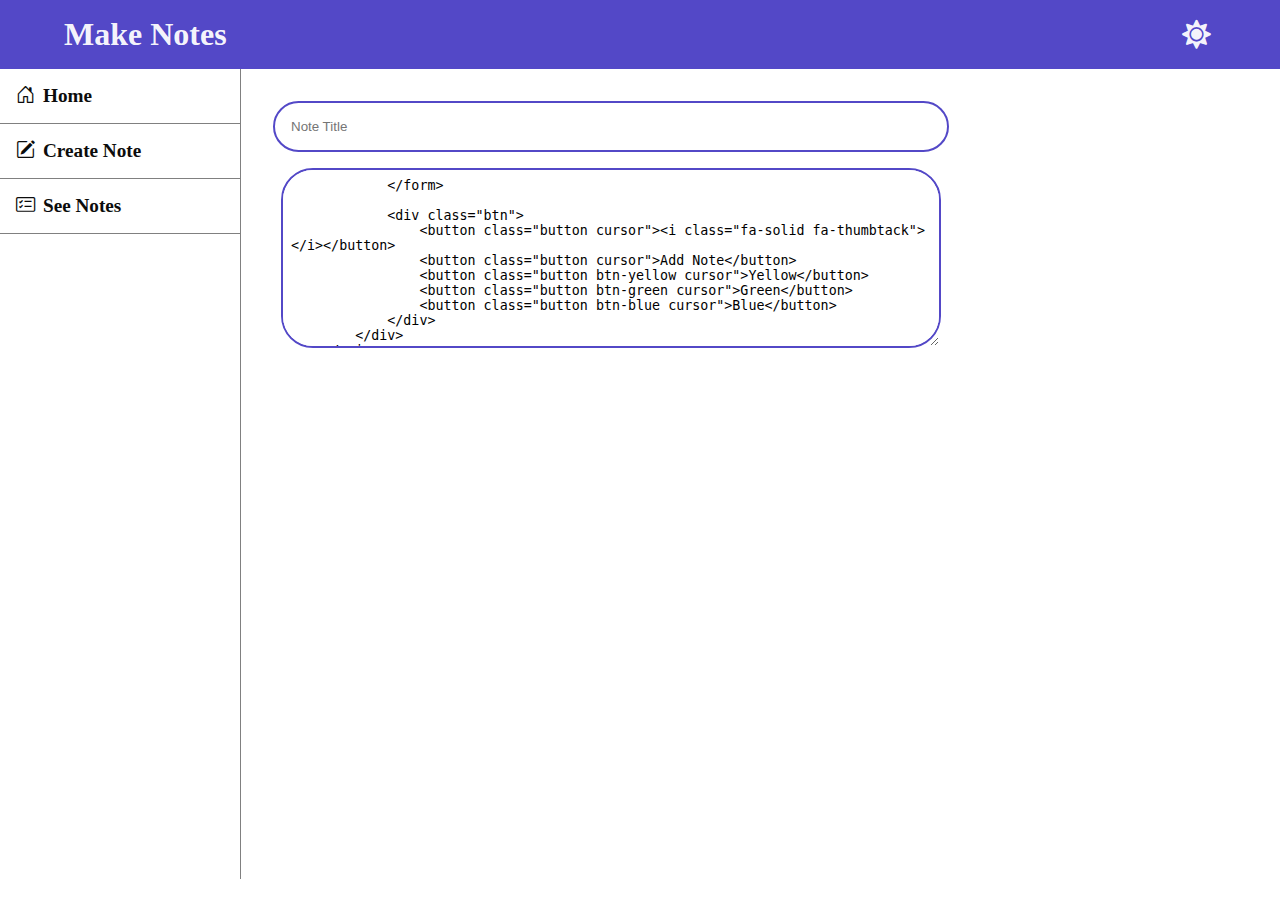
<file: pages/notes.html>
<!DOCTYPE html>
<html lang="en">

<head>
    <meta charset="UTF-8">
    <meta http-equiv="X-UA-Compatible" content="IE=edge">
    <meta name="viewport" content="width=device-width, initial-scale=1.0">
    <meta name="author" content="Team Shrefrm Breaker" />
    <meta name="description"
        content="makenotes is a notes app wehre you can make your short notes and cushrefmize it accordingly. Click on the link below href explore more." />
    <link rel="icon" href="https://img.icons8.com/color/note" />
    <link rel="stylesheet" href="../styles/main.css">
    <title>Notes</title>
</head>

<body>
    <nav>
        <header class="note-heading">
            <h1>Make Notes</h2>
                <span class="menu-bar"><i class="fas fa-sun cursor"></i></span>
        </header>
    </nav>
    <main class="wrapper">
        <div class="items">
            <a href="/index.html" class="item"><i class="bi bi-house-door icon-margin"></i>Home</a>
            <a href="./notes.html" class="item"><i class="bi bi-pencil-square icon-margin"></i>Create Note</a>
            <a href="#" class="item"><i class="bi bi-card-checklist icon-margin"></i>See Notes</a>
        </div>

        <div>
            <form class="input-field">
                <input class="title border" type="text" placeholder="Note Title" />
                <textarea class="note-description border" placeholder="Enter the note here" />
            </form>

            <div class="btn">
                <button class="button cursor"><i class="fa-solid fa-thumbtack"></i></button>
                <button class="button cursor">Add Note</button>
                <button class="button btn-yellow cursor">Yellow</button>
                <button class="button btn-green cursor">Green</button>
                <button class="button btn-blue cursor">Blue</button>
            </div>
        </div>
    </main>
</body>

</html>
</file>
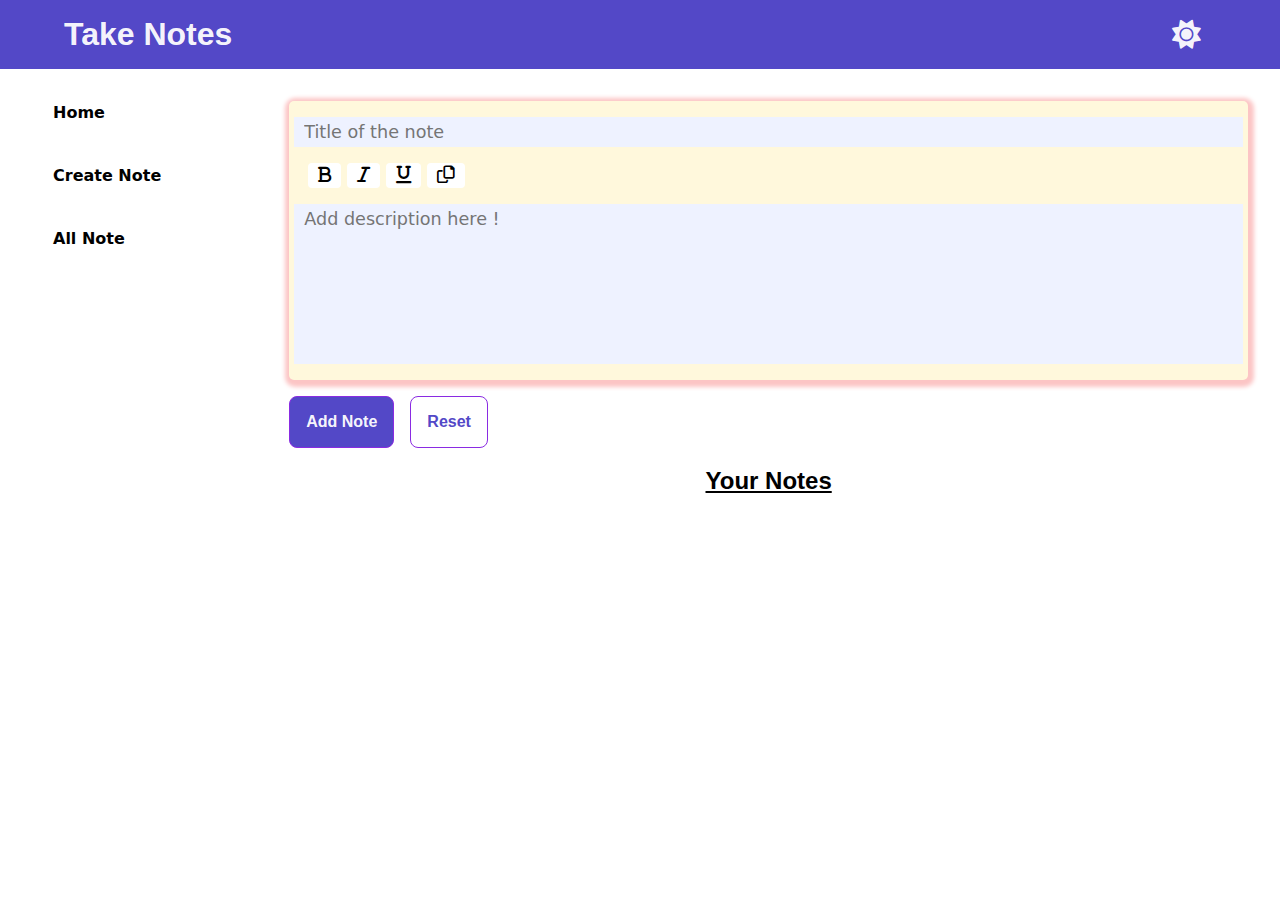
<file: pages/notesPage.html>
<!DOCTYPE html>
<html lang="en">

<head>
    <meta charset="UTF-8">
    <meta http-equiv="X-UA-Compatible" content="IE=edge">
    <meta name="viewport" content="width=device-width, initial-scale=1.0">
    <meta name="author" content="Team Storm Breaker">
    <meta name="description" content="makenotes is a notes app wehre you can make your short notes and customize it accordingly. Click on the link below to explore more.">
    <link rel="icon" href="https://img.icons8.com/color/note">
    <link rel="stylesheet" href="https://cdnjs.cloudflare.com/ajax/libs/font-awesome/6.0.0/css/all.min.css" integrity="sha512-9usAa10IRO0HhonpyAIVpjrylPvoDwiPUiKdWk5t3PyolY1cOd4DSE0Ga+ri4AuTroPR5aQvXU9xC6qOPnzFeg==" crossorigin="anonymous" referrerpolicy="no-referrer">
    <link rel="stylesheet" href="/styles/notesPage.css">
</head>

<body>
    <header class="note-heading">
        <h1 class="mr-auto">
            Take Notes
        </h1>
        <span class="menu-bar">
                <i class="fas fa-sun cursor"></i>
            </span>
        <span class="menu-bar" id="menu-bar"><i class="fas fa-bars cursor mr-1"></i></span>
    </header>
    <div class="flex">
        <aside class="note-sidebar" id="noteSidebar">
            <ul>
                <li onClick="location.href='../index.html'">Home</li>
                <li>Create Note</li>
                <li onClick="location.href='#all-notes'">All Note</li>
            </ul>
        </aside>
        <div class="content-part-one mt-2">
            <section class="input-content-children flex-col ml-1">
                <input type="text" id="note-title" class="title-input" placeholder="Title of the note" required>
                <div class="feature-button-icon ml-1 flex-wrap">
                    <button id="bold"><i class="icon fa-solid fa-bold"></i></button>
                    <button id="italic"><i class="icon fa-solid fa-italic"></i></button>
                    <button id="underline"><i class="icon fa-solid fa-underline"></i></button>
                    <button id="copy"><i class="icon fa-regular fa-copy"></i></button>
                </div>
                <textarea type="text" id="note-content" 
                class="description-input" placeholder="Add description here !" required></textarea>
            </section>
            <div class="content-part-two">
                <button id="add-note-button" class="ml-1 add-note-btn">Add Note</button>
                <button id="reset-button" class="ml-1 add-note-btn">Reset</button>
            </div>
                    
            <h2 id="all-notes" class="note-text">Your Notes</h2>

            <div id="notes" class="note-card note-list">
            </div>

        </div>
    </div>
    </div>
    <script src="./script/sidebar.js"></script>
    <script src="./script/functionality.js"></script>

</body>

</html>
</file>
<file: styles/notesPage.css>
@import "./home.css";
.note-sidebar {
  margin-right: 3rem;
}

.note-sidebar > ul > li {
  list-style: none;
  text-decoration: none;
  padding: 10px 3rem;
  max-width: 14rem;
  min-width: fit-content;
  font-weight: 600;
  border-radius: 8px;
  cursor: pointer;
  margin: 1.5rem 0 5px 5px;
  font-family: system-ui, -apple-system, BlinkMacSystemFont, "Segoe UI", Roboto,
    Oxygen, Ubuntu, Cantarell, "Open Sans", "Helvetica Neue", sans-serif;
}

.note-sidebar > ul > li:hover {
  background-color: var(--primary-color);
  color: var(--white);
}

.content-part-one {
  flex-grow: 1;
}

.input-content-children {
  background: var(--cornsilk);
  max-width: 1200px;
  margin: 0 2rem;
  border-radius: 5px;
  box-shadow: 1px 2px 4px 5px var(--primary-complimentary);
}

.description-input,
.title-input {
  padding: 5px 10px;
  font-size: 1.1rem;
  outline: none;
  margin: 1rem 5px;
  background: var(--light-blue);
  border: none;
  font-family: system-ui, -apple-system, BlinkMacSystemFont, "Segoe UI", Roboto,
    Oxygen, Ubuntu, Cantarell, "Open Sans", "Helvetica Neue", sans-serif;
}

.description-input {
  height: 10rem;
  overflow: scroll;
  resize: none;
}

.feature-button-icon > button {
  border: none;
  margin: 0px 3px;
  padding: 2px 10px;
  background-color: var(--white);
  font-size: 1.1rem;
  border-radius: 4px;
  font-weight: 800;
  cursor: pointer;
}

.icon:hover {
  color: var(--primary-color);
  font-weight: bold;
}

.content-part-two {
  margin: 1rem 2rem 0 1rem;
  display: flex;
  flex-wrap: wrap;
}

.content-part-two > button {
  border: 1px solid var(--blueviolet);
  padding: 1rem;
  font-size: 1rem;
  font-weight: 600;
  border-radius: 8px;
  background-color: var(--primary-color);
  cursor: pointer;
  color: var(--secondary-color);
}

.content-part-two > button:hover {
  background-color: var(--secondary-color);
  color: var(--primary-color);
}

#reset-button {
  background-color: var(--secondary-color);
  color: var(--primary-color);
}

#reset-button:hover {
  background-color: var(--primary-color);
  color: var(--secondary-color);
}

.content-part-two > span {
  margin: 8px 10px 0px 1rem;
}

.description-input::-webkit-scrollbar {
  width: 10px;
}

.description-input::-webkit-scrollbar-thumb {
  border-radius: 8px;
  background-color: var(--gray);
}

.note-text {
  text-align: center;
  margin: 1.2rem 0 1.2rem 0;
  text-decoration: underline;
}

.note-card {
  display: flex;
  flex-wrap: wrap;
  justify-content: space-around;
}

.card {
  border: 1px solid var(--primary-color);
  border-radius: 0.5rem;
  height: auto;
  margin: 1rem;
  padding: 0.4rem;
  text-align: center;
  width: 15rem;
}

.card > h3 {
  margin: 1rem;
}

.delete-note-btn {
  margin: 1rem;
  padding: 0.5rem;
  border-radius: 0.5rem;
  border: 1px solid var(--primary-color);
  background-color: var(--primary-color);
  color: var(--secondary-color);
  cursor: pointer;
}

@media screen and (max-width: 768px) {
  .note-sidebar {
    position: absolute;
    border-top: 1px solid var(--secondary-color);
    z-index: 10;
    display: none;
    background-color: var(--primary-color);
    height: calc(100vh - 58px);
    color: var(--secondary-color);
    transition: all 0.2s ease-in-out;
  }
}
</file>
<file: styles/main.css>
@import "https://use.fontawesome.com/releases/v5.0.7/css/all.css";
@import "https://cdn.jsdelivr.net/npm/bootstrap-icons@1.7.2/font/bootstrap-icons.css";
@import url("../styles/notes.css");

* {
  margin: 0;
  padding: 0;
  /* box-sizing: border-box; */
}

:root {
  --primary-color: #5348c7;
  --secondary-color: hsla(0, 0%, 100%, 0.966);
  --tertiary-color: rgb(12, 12, 12);
}

.mt-1 {
  margin-top: 1rem;
}

.mt-2 {
  margin-top: 2rem;
}

.ml-1 {
  margin-left: 1rem;
}

.mb-1 {
  margin-bottom: 1rem;
}

.mr-1 {
  margin-right: 1rem;
}

.note-heading {
  background-color: var(--primary-color);
  color: var(--secondary-color);
  padding: 1rem 4rem;
  display: flex;
  flex-wrap: wrap-reverse;
  align-items: center;
}

.menu-bar {
  border: none;
  padding: 0 5px;
  color: var(--secondary-color);
  border-radius: 5px;
  font-family: monospace;
  font-size: 1.1rem;
  cursor: pointer;
  font-size: 1.8rem;
}

.note-heading .menu-bar {
  margin-left: auto;
}

.home-body-layout {
  display: flex;
  margin: 1rem;
}

.home-content {
  margin-right: auto;
  display: flex;
  flex-direction: column;
  align-items: center;
  justify-content: center;
}

.home-content > h1 {
  letter-spacing: 3px;
  font-weight: bolder;
  font-size: 3rem;
}

.home-content > p {
  font-size: 1.5rem;
  font-weight: 500;
  margin: 2rem 1rem 0 2rem;
  text-align: justify;
}

.home-content > h2 {
  color: var(--primary-color);
  font-size: 2rem;
}

.btn {
  text-decoration: none;
  background: transparent;
  padding: 1rem 2rem;
  border-radius: 2rem;
  font-size: 1.5rem;
  font-weight: 600;
  font-family: monster;
  letter-spacing: 1px;
  border-radius: 2rem;
  background-color: var(--primary-color);
  color: var(--secondary-color);
  margin: 2rem 0rem 0rem 3rem;
  cursor: pointer;
  border: none;
}

.btn:hover {
  box-shadow: 1px 3px 4px 5px var(--tertiary-color);
  transform: scale(1.1);
  transition: 0.3s ease-in-out;
}

.auth-link {
  margin: 2rem 0rem 0.5rem 3rem;
  font-size: 1.5rem;
  color: var(--tertiary-color);
  text-decoration: none;
}

.auth-link:hover {
  color: var(--primary-color);
}

@media screen and (max-width: 768px) {
  .home-body-layout {
    display: flex;
    flex-wrap: wrap-reverse;
    justify-content: center;
  }
  .home-img {
    display: none;
  }
}

@media (width <= 920px) {
  .home-content > h1 {
    margin-left: 1.5rem;
  }
}
</file>
